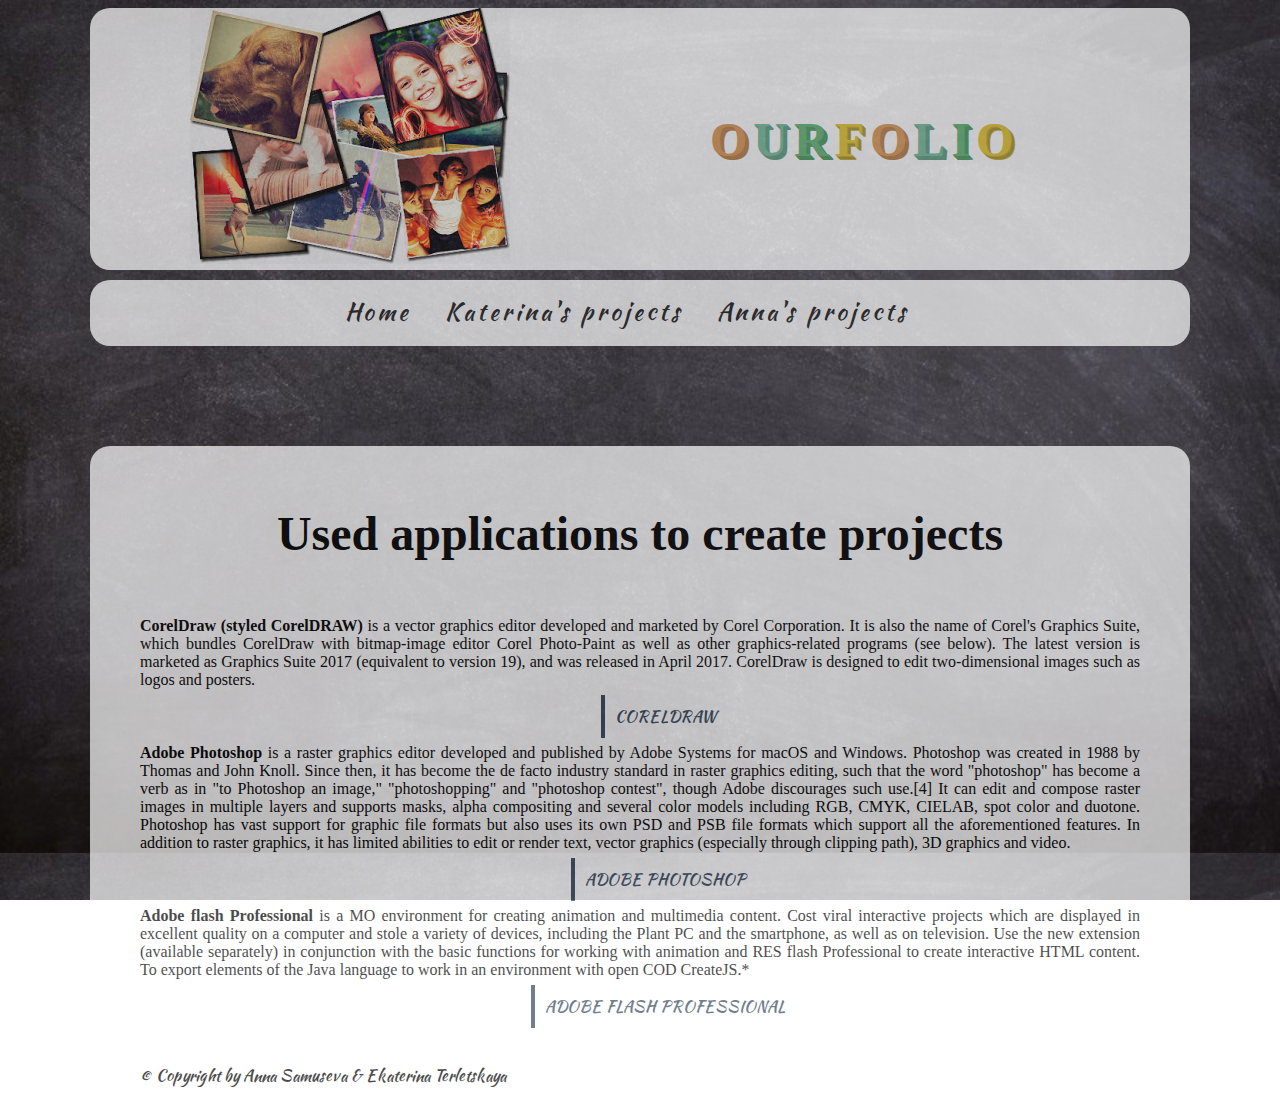
<file: html/index.html>
<!DOCTYPE html>
<html lang="en">
<head>
    <meta charset="UTF-8">
    <title>Главная</title>
    <link rel="stylesheet" href="../css/main.css">
    <link rel="stylesheet" href="../css/letter.css">
    <link rel="stylesheet" href="../css/menu.css">
    <link rel="stylesheet" href="../css/link.css">
    <link rel="stylesheet" href="../css/home.css">
    <link rel="stylesheet" href="../css/fotorama.css">
    <script src="../js/jquery-3.2.1.min.js"></script>
    <script src="../js/main.js"></script>
    <script src="../js/fotorama.js"></script>
</head>
<body>
<div class="header">
    <div class="img">
        <img src="../images/photo_editor.jpg">
    </div>
    <div class="letter">
        <h1>
            <span>O</span><span>U</span><span>R</span><span>F</span><span>O</span><span>L</span><span>I</span><span>O</span>
        </h1>
    </div>
</div>
<div class="menu">
    <nav>
        <ul class="topmenu">
            <li><a href="index.html">Home</a></li>
            <li><a href="kateMain.html" class="down">Katerina's projects</a>
                <ul class="submenu">
                    <li><a href="#" id="katePS">Photoshop</a></li>
                    <li><a href="#" id="kateCorel">Corel</a></li>
                    <li><a href="#" id="kateFlash">Flash</a></li>
                </ul>
            </li>
            <li><a href="annMain.html" id="aMain" class="down">Anna's projects</a>
                <ul class="submenu">
                    <li><a href="#" id="annPS">Photoshop</a></li>
                    <li><a href="#" id="annCorel">Corel</a></li>
                    <li><a href="#" id="annFlash">Flash</a></li>
                </ul>
            </li>
        </ul>
    </nav>
</div>
<div class="content">
    <h2>Used applications to create projects</h2>
    <p><b>CorelDraw (styled CorelDRAW)</b> is a vector graphics editor developed and marketed by Corel Corporation.
        It is also the name of Corel's Graphics Suite, which bundles CorelDraw with bitmap-image editor Corel Photo-Paint as well
        as other graphics-related programs (see below). The latest version is marketed as Graphics Suite 2017 (equivalent to version 19),
        and was released in April 2017. CorelDraw is designed to edit two-dimensional images such as logos and posters.</p>
    <div class="link"><a href="https://www.coreldraw.com/ru/" class="s13" target="_blank">CorelDraw</a></div>
    <br>
    <p><b>Adobe Photoshop</b> is a raster graphics editor developed and published by Adobe Systems for macOS and Windows.
        Photoshop was created in 1988 by Thomas and John Knoll. Since then, it has become the de facto industry standard in raster graphics
        editing, such that the word "photoshop" has become a verb as in "to Photoshop an image," "photoshopping" and "photoshop contest",
        though Adobe discourages such use.[4] It can edit and compose raster images in multiple layers and supports masks, alpha compositing
        and several color models including RGB, CMYK, CIELAB, spot color and duotone. Photoshop has vast support for graphic file formats but
        also uses its own PSD and PSB file formats which support all the aforementioned features. In addition to raster graphics, it has limited
        abilities to edit or render text, vector graphics (especially through clipping path), 3D graphics and video. </p>
    <div class="link"><a href="https://www.adobe.com/ru/products/photoshop.html" class="s13" target="_blank">Adobe Photoshop</a></div>
    <br>
    <p><b>Adobe flash Professional</b> is a MO environment for creating animation and multimedia content. Cost viral interactive projects which
        are displayed in excellent quality on a computer and stole a variety of devices, including the Plant PC and the smartphone, as well
        as on television. Use the new extension (available separately) in conjunction with the basic functions for working with animation
        and RES flash Professional to create interactive HTML content. To export elements of the Java language to work in an environment
        with open COD CreateJS.*</p>
    <div class="link"><a href="https://www.adobe.com/ru/products/animate.html" class="s13" target="_blank">Adobe flash Professional</a></div>
</div>
<div class="footer">
    <p>&copy; Copyright by Anna Samuseva & Ekaterina Terletskaya</p>
</div>
</body>
</html>
</file>
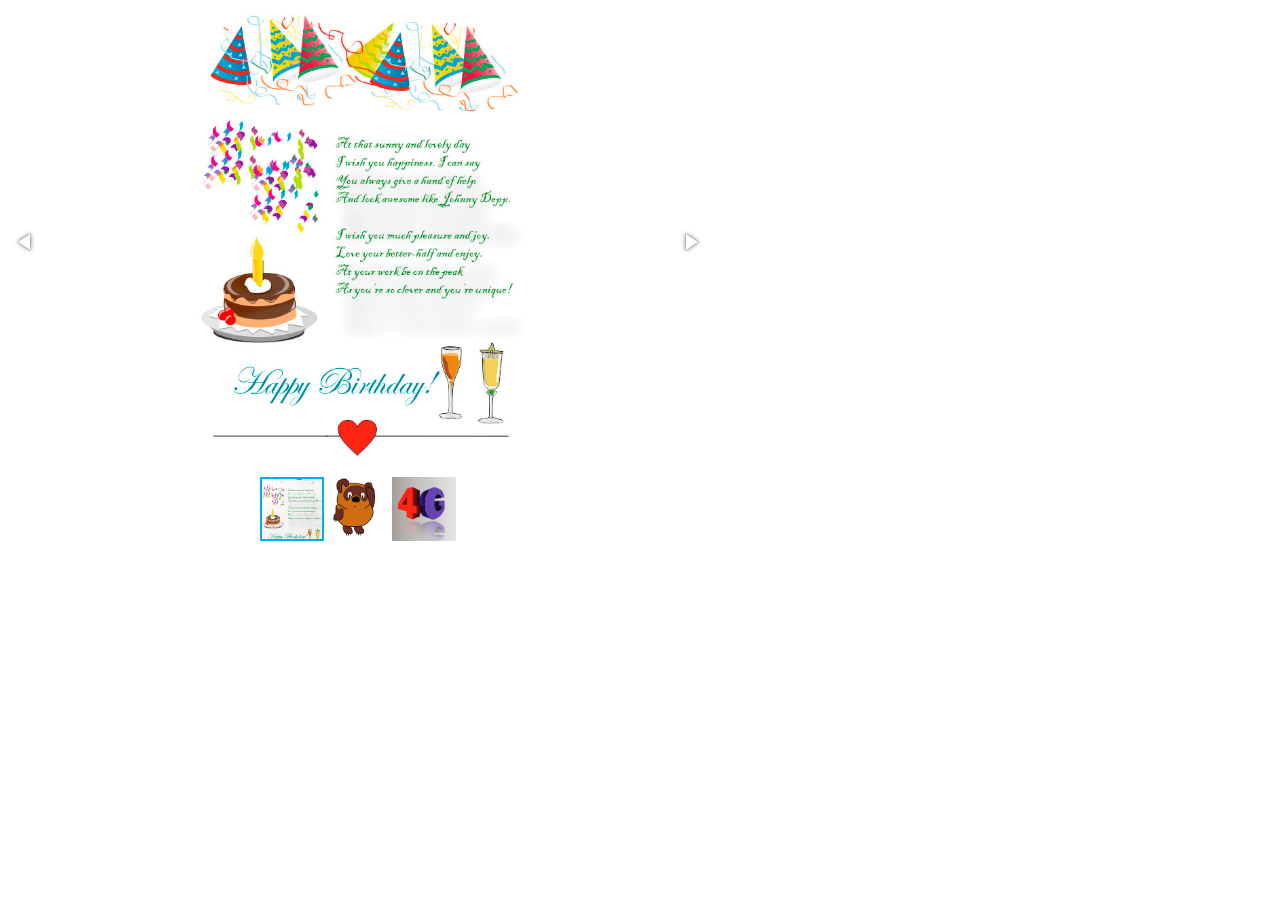
<file: html/annCorel.html>
<!DOCTYPE html>
<html>
<head>
    <title>Basic fotorama</title>
    <meta charset="utf-8">
    <meta name="viewport" content="width=device-width">
    <script src="../js/jquery-3.2.1.min.js"></script>
    <link href="../css/fotorama.css" rel="stylesheet">
    <script src="../js/fotorama.js"></script>
</head>

<body>
<div class="fotorama" data-width="700" data-ratio="700/467" data-max-width="100%" data-loop="true" data-nav="thumbs" data-transition="crossfade" data-autoplay="3000">
    <img src="../images/annCorel.jpg">
    <img src="../images/annaCorel2.jpg">
    <img src="../images/annCorel3.jpg">
</div>
</body>
</html>
</file>
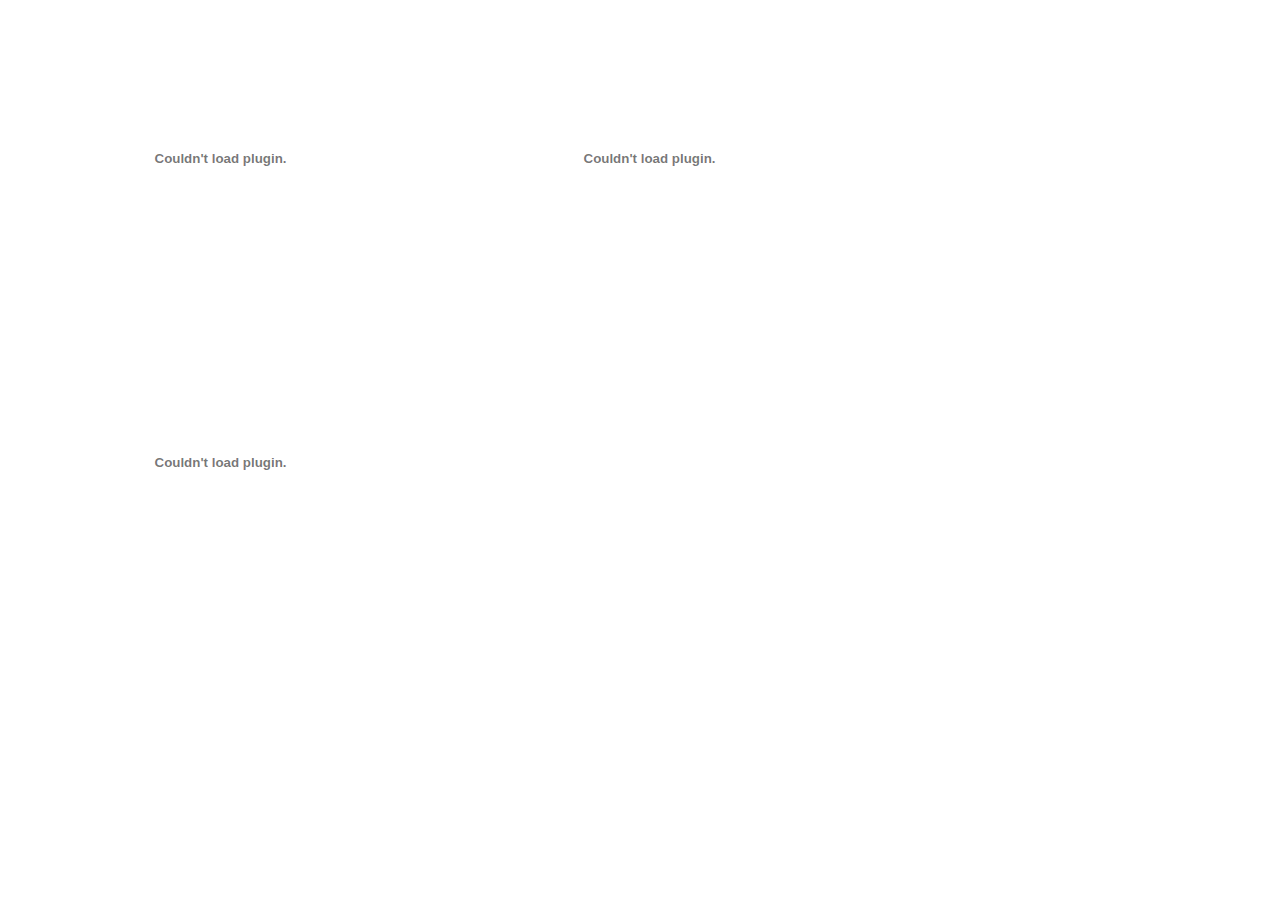
<file: html/annFlash.html>
<!DOCTYPE html>
<html lang="en">
<head>
    <meta charset="UTF-8">
    <title>Title</title>
</head>
<body>

<object width=425 height=300 type="application/x-shockwave-flash" data="../images/kaplya.swf">
    <param name="quality" value="high">
</object>
<object width=425 height=300 type="application/x-shockwave-flash" data="../images/ptichka.swf">
    <param name="quality" value="high">
</object>
<object width=425 height=300 type="application/x-shockwave-flash" data="../images/chasy.swf">
    <param name="quality" value="high">
</object>
</body>
</html>
</file>
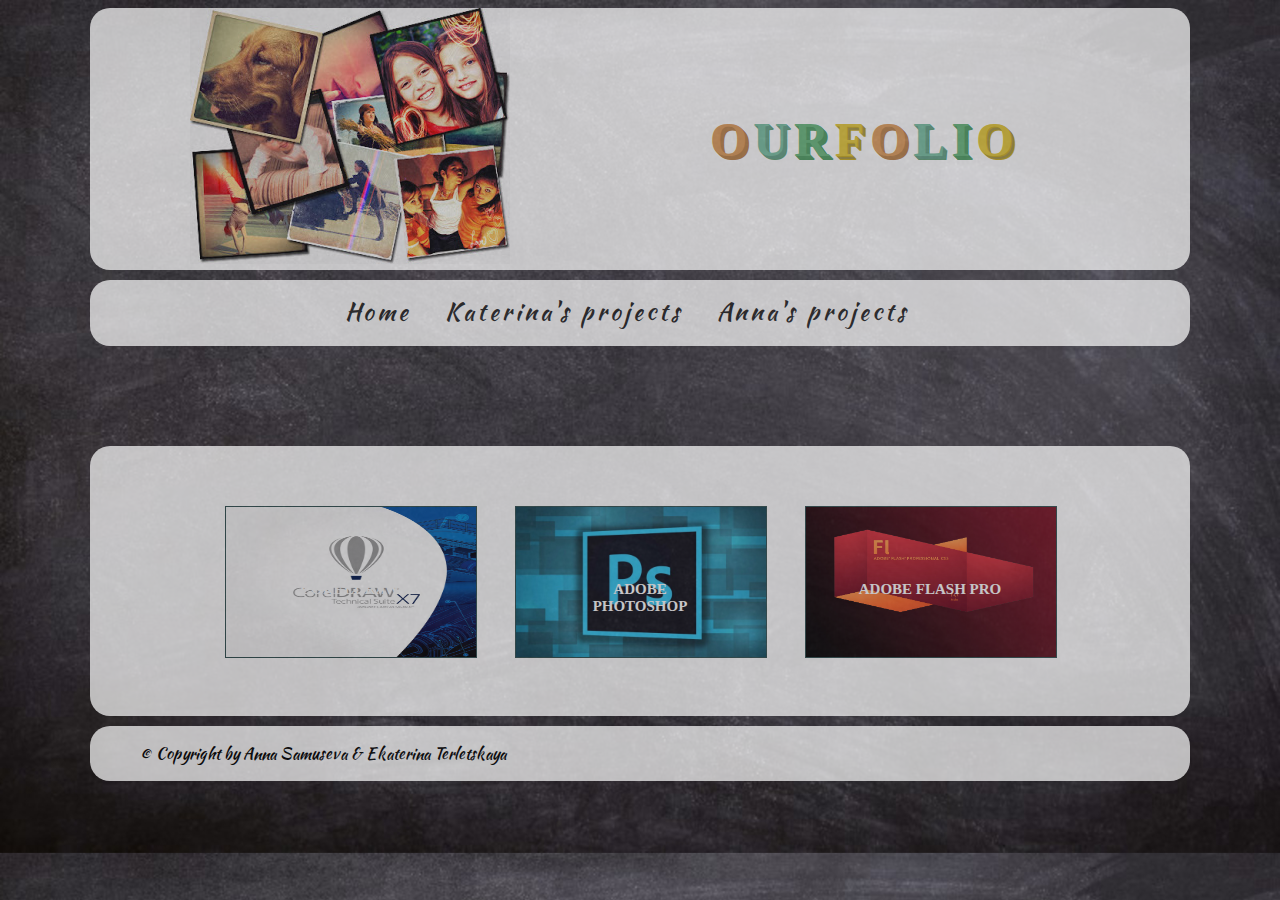
<file: html/annMain.html>
<!DOCTYPE html>
<html lang="en">
<head>
    <meta charset="UTF-8">
    <title>OURFOLIO</title>
    <link rel="stylesheet" href="../css/main.css">
    <link rel="stylesheet" href="../css/letter.css">
    <link rel="stylesheet" href="../css/menu.css">
    <link rel="stylesheet" href="../css/home.css">
    <script src="../js/jquery-3.2.1.min.js"></script>
    <script src="../js/main.js"></script>
    <script src="../js/ann.js"></script>
</head>
<body>
<div class="header">
    <div class="img">
        <img src="../images/photo_editor.jpg">
    </div>
    <div class="letter">
        <h1>
            <span>O</span><span>U</span><span>R</span><span>F</span><span>O</span><span>L</span><span>I</span><span>O</span>
        </h1>
    </div>
</div>
<div class="menu">
    <nav>
        <ul class="topmenu">
            <li><a href="index.html">Home</a></li>
            <li><a href="kateMain.html" class="down">Katerina's projects</a>
                <ul class="submenu">
                    <li><a href="#" id="katePS">Photoshop</a></li>
                    <li><a href="#" id="kateCorel">Corel</a></li>
                    <li><a href="#" id="kateFlash">Flash</a></li>
                </ul>
            </li>
            <li><a href="annMain.html" id="aMain" class="down">Anna's projects</a>
                <ul class="submenu">
                    <li><a href="#" id="annPS">Photoshop</a></li>
                    <li><a href="#" id="annCorel">Corel</a></li>
                    <li><a href="#" id="annFlash">Flash</a></li>
                </ul>
            </li>
        </ul>
    </nav>
</div>
<div class="content">
    <div class="image">
        <img src="../images/coreldraw.jpg" alt="" />
        <p class="title">CorelDraw</p>
        <div class="overlay"></div>
        <div class="button"><a href="#" id="corel">Просмотр</a></div>
    </div>

    <div class="image">
        <img src="../images/photoshop.jpeg" alt="" />
        <p class="title">Adobe Photoshop</p>
        <div class="overlay"></div>
        <div class="button"><a href="#" id="ps">Просмотр</a></div>
    </div>

    <div class="image">
        <img src="../images/flash.jpg" alt="" />
        <p class="title">Adobe Flash Pro</p>
        <div class="overlay"></div>
        <div class="button"><a href="#" id="flash">Просмотр</a></div>
    </div>
</div>
<div class="footer">
    <p>&copy; Copyright by Anna Samuseva & Ekaterina Terletskaya</p>
</div>
</body>
</html>
</file>
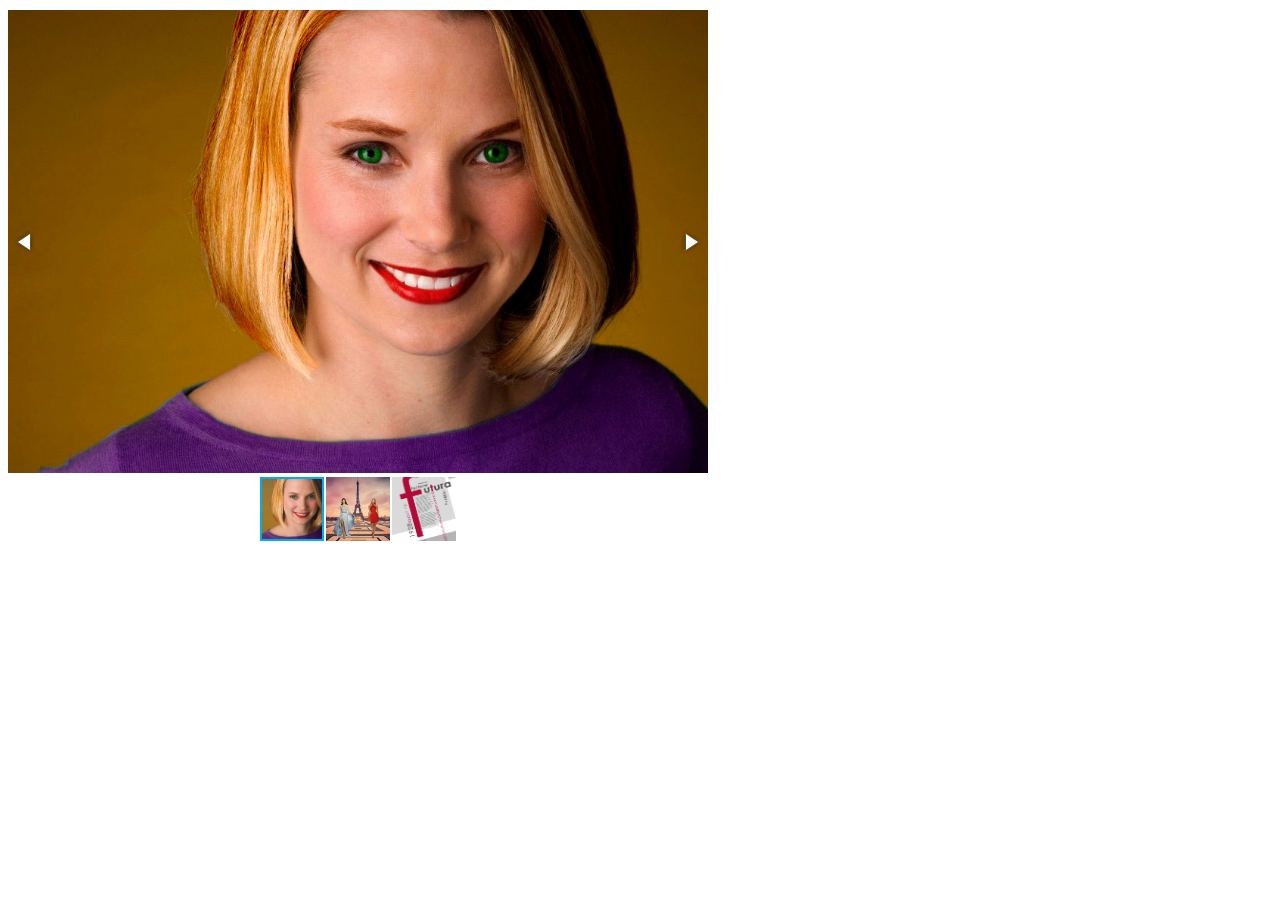
<file: html/annPS.html>
<!DOCTYPE html>
<html>
<head>
    <title>Basic fotorama</title>
    <meta charset="utf-8">
    <meta name="viewport" content="width=device-width">
    <script src="../js/jquery-3.2.1.min.js"></script>
    <link href="../css/fotorama.css" rel="stylesheet">
    <script src="../js/fotorama.js"></script>
</head>

<body>
<div class="fotorama" data-width="700" data-ratio="700/467" data-max-width="100%" data-loop="true" data-nav="thumbs" data-transition="crossfade" data-autoplay="3000">
    <img src="../images/annPS1.jpg">
    <img src="../images/annPS2.jpg">
    <img src="../images/annPS.jpg">
</div>
</body>
</html>
</file>
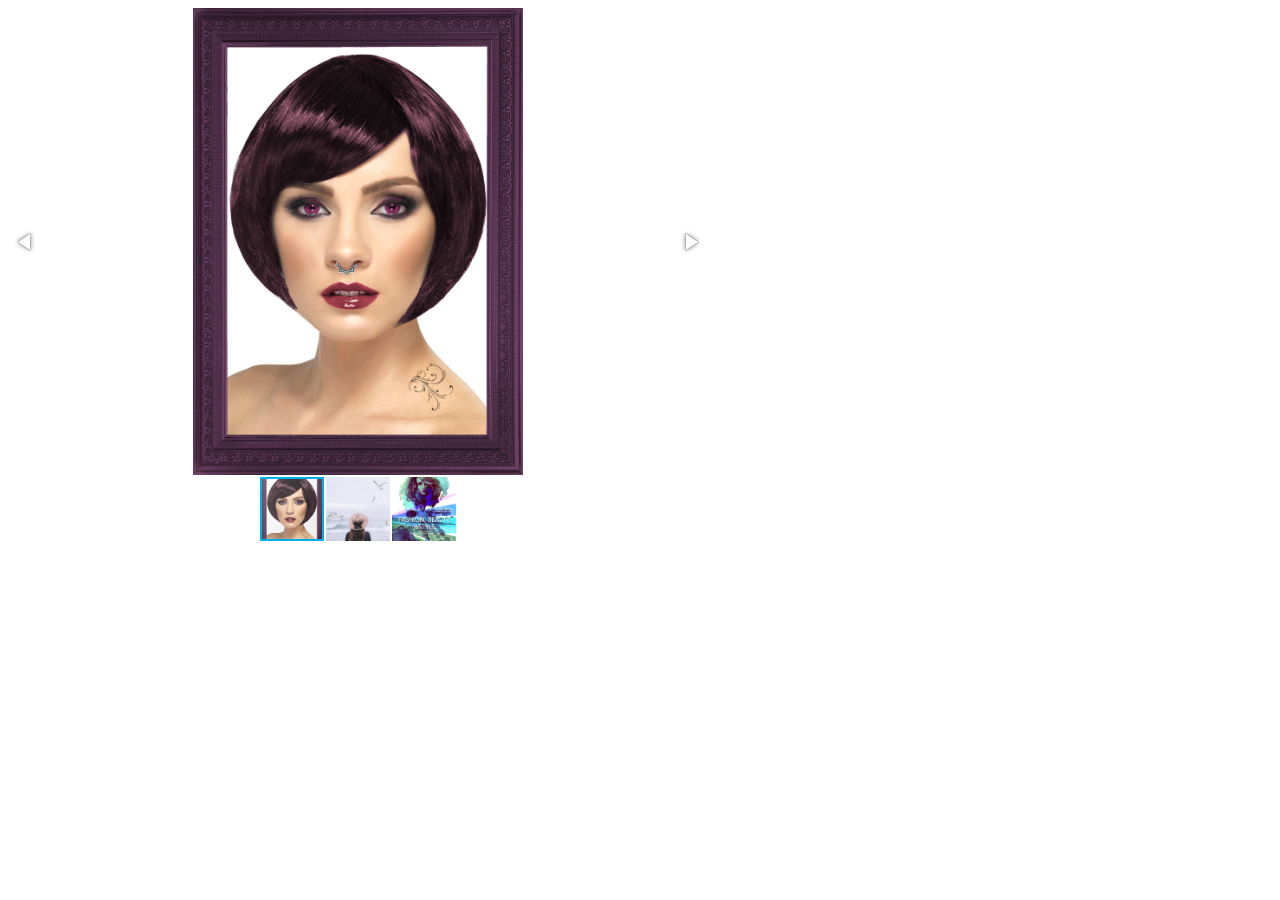
<file: html/kateCorel.html>
<!DOCTYPE html>
<html>
<head>
    <title>Basic fotorama</title>
    <meta charset="utf-8">
    <meta name="viewport" content="width=device-width">
    <script src="../js/jquery-3.2.1.min.js"></script>
    <link href="../css/fotorama.css" rel="stylesheet">
    <script src="../js/fotorama.js"></script>
</head>

<body>
<div class="fotorama" data-width="700" data-ratio="700/467" data-max-width="100%" data-loop="true" data-nav="thumbs" data-transition="crossfade" data-autoplay="3000">
    <img src="../images/kateCorel.jpg">
    <img src="../images/kateCorel2.jpg">
    <img src="../images/kateCorel3.jpg">
</div>
</body>
</html>
</file>
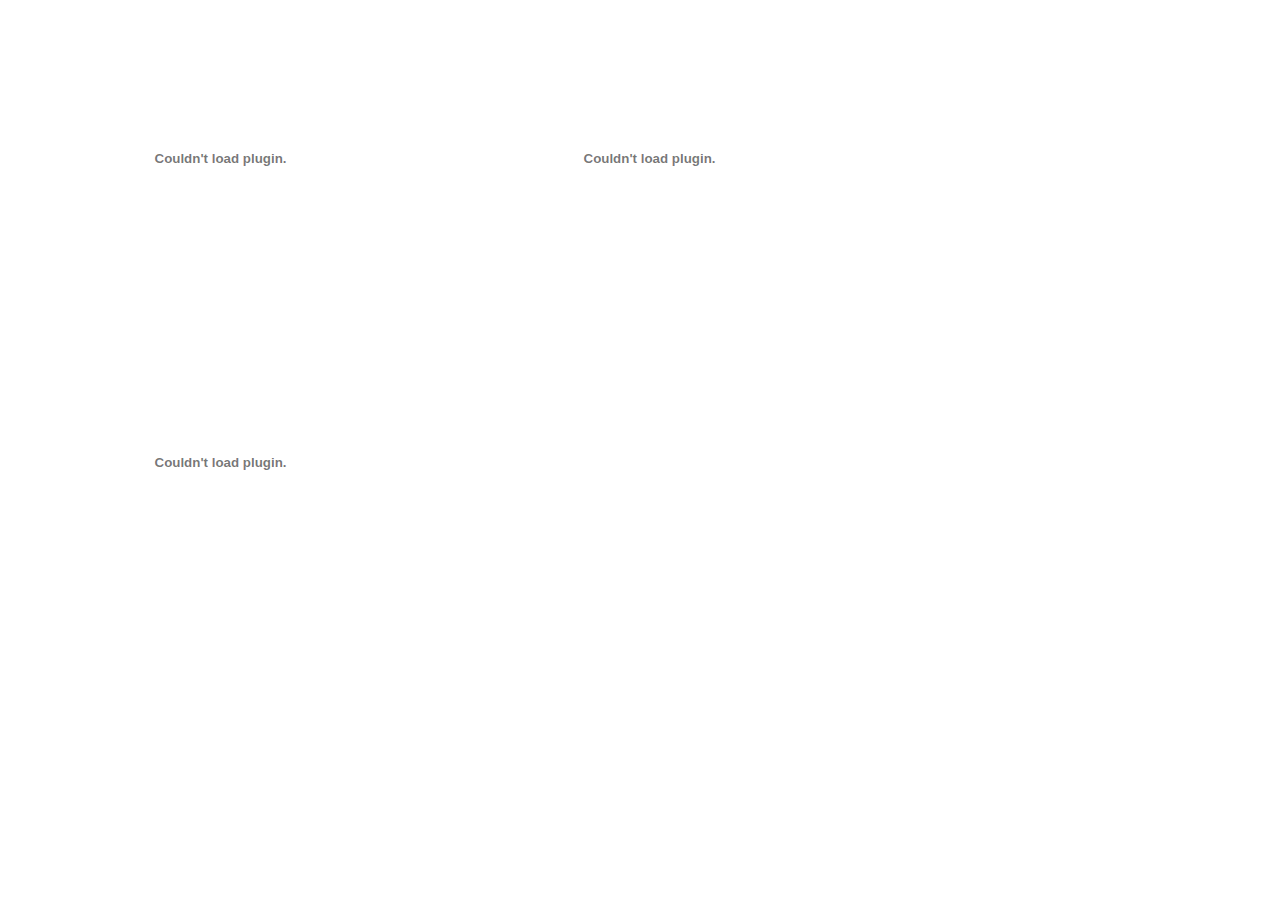
<file: html/kateFlash.html>
<!DOCTYPE html>
<html lang="en">
<head>
    <meta charset="UTF-8">
    <title>Title</title>
</head>
<body>

<object width=425 height=300 type="application/x-shockwave-flash" data="../images/анимация%20формы.swf">
    <param name="quality" value="high">
</object>
<object width=425 height=300 type="application/x-shockwave-flash" data="../images/анимация%20движения.swf">
    <param name="quality" value="high">
</object>
<object width=425 height=300 type="application/x-shockwave-flash" data="../images/Clock.swf">
    <param name="quality" value="high">
</object>
</body>
</html>
</file>
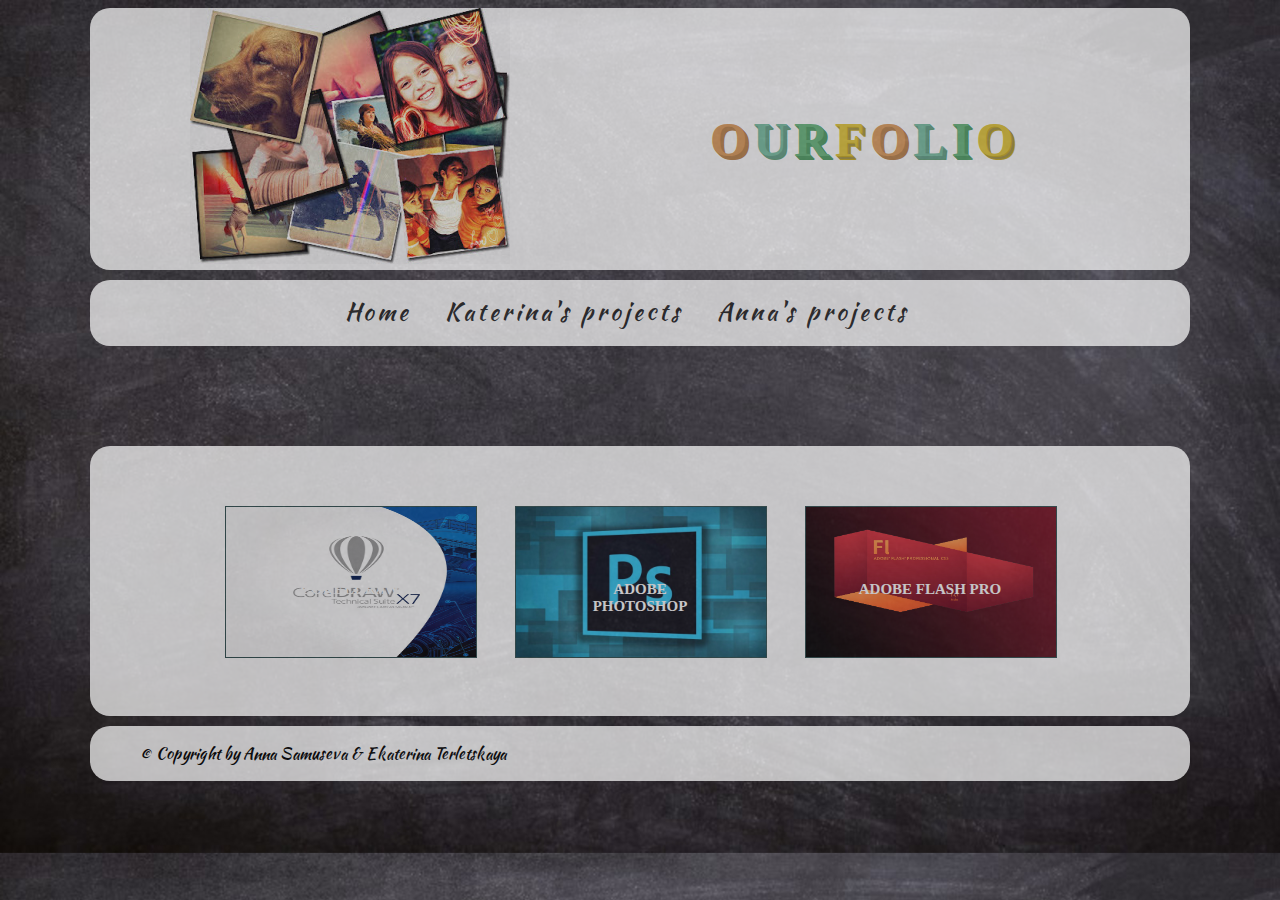
<file: html/kateMain.html>
<!DOCTYPE html>
<html lang="en">
<head>
    <meta charset="UTF-8">
    <title>OURFOLIO</title>
    <link rel="stylesheet" href="../css/main.css">
    <link rel="stylesheet" href="../css/letter.css">
    <link rel="stylesheet" href="../css/menu.css">
    <link rel="stylesheet" href="../css/home.css">
    <link rel="stylesheet" href="../css/fotorama.css">
    <script src="../js/jquery-3.2.1.min.js"></script>
    <script src="../js/main.js"></script>
    <script src="../js/kate.js"></script>
    <script src="../js/fotorama.js"></script>
</head>
<body>
<div class="header">
    <div class="img">
        <img src="../images/photo_editor.jpg">
    </div>
    <div class="letter">
        <h1>
            <span>O</span><span>U</span><span>R</span><span>F</span><span>O</span><span>L</span><span>I</span><span>O</span>
        </h1>
    </div>
</div>
<div class="menu">
    <nav>
        <ul class="topmenu">
            <li><a href="index.html">Home</a></li>
            <li><a href="kateMain.html" class="down">Katerina's projects</a>
                <ul class="submenu">
                    <li><a href="#" id="katePS">Photoshop</a></li>
                    <li><a href="#" id="kateCorel">Corel</a></li>
                    <li><a href="#" id="kateFlash">Flash</a></li>
                </ul>
            </li>
            <li><a href="annMain.html" id="aMain" class="down">Anna's projects</a>
                <ul class="submenu">
                    <li><a href="#" id="annPS">Photoshop</a></li>
                    <li><a href="#" id="annCorel">Corel</a></li>
                    <li><a href="#" id="annFlash">Flash</a></li>
                </ul>
            </li>
        </ul>
    </nav>
</div>
<div class="content">
    <div class="image">
        <img src="../images/coreldraw.jpg" alt="" />
        <p class="title">CorelDraw</p>
        <div class="overlay"></div>
        <div class="button"><a href="#" id="corel">Просмотр</a></div>
    </div>

    <div class="image">
        <img src="../images/photoshop.jpeg" alt="" />
        <p class="title">Adobe Photoshop</p>
        <div class="overlay"></div>
        <div class="button"><a href="#" id="ps">Просмотр</a></div>
    </div>

    <div class="image">
        <img src="../images/flash.jpg" alt="" />
        <p class="title">Adobe Flash Pro</p>
        <div class="overlay"></div>
        <div class="button"><a href="#" id="flash">Просмотр</a></div>
    </div>
</div>
<div class="footer">
    <p>&copy; Copyright by Anna Samuseva & Ekaterina Terletskaya</p>
</div>
</body>
</html>
</file>
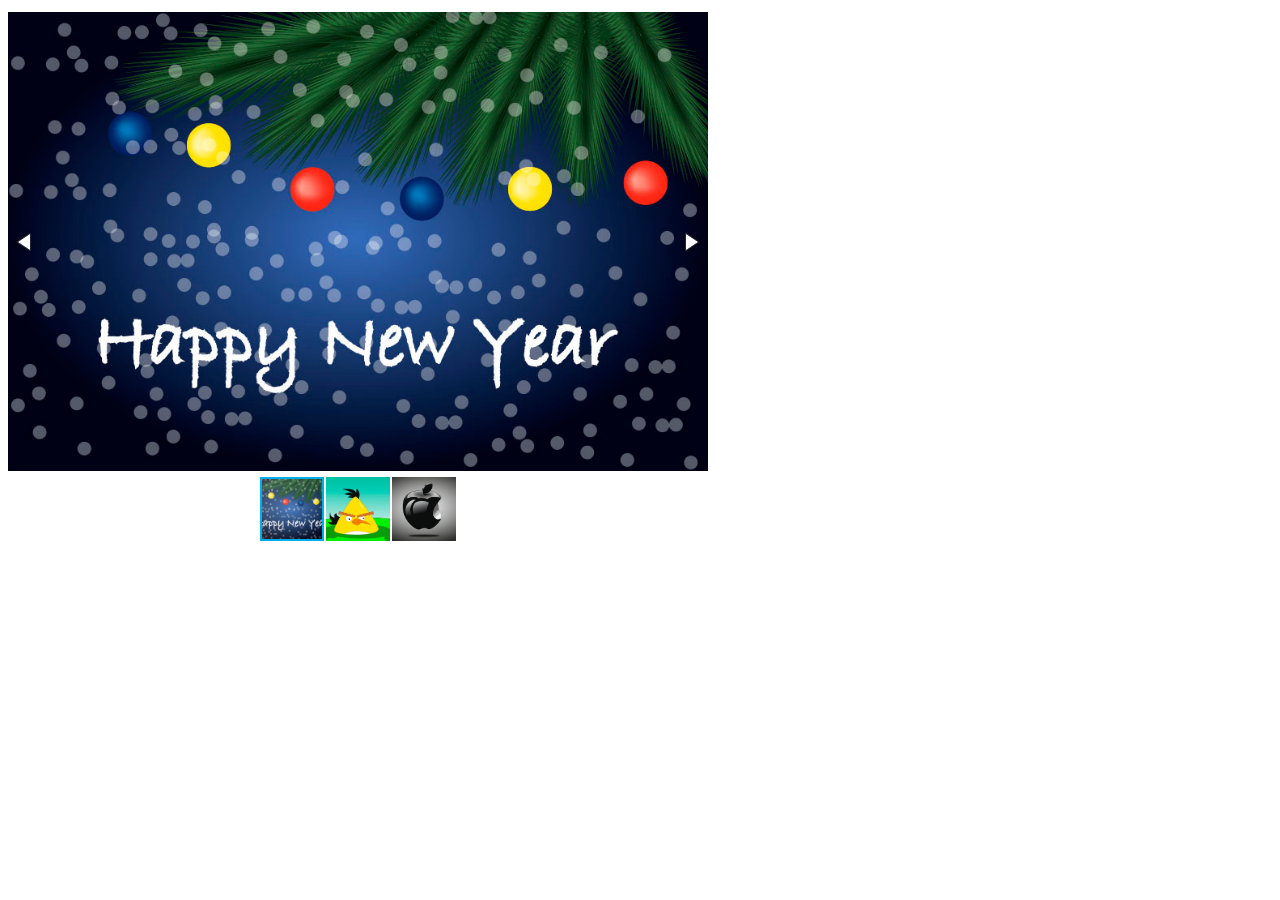
<file: html/katePS.html>
<!DOCTYPE html>
<html>
<head>
    <title>Basic fotorama</title>
    <meta charset="utf-8">
    <meta name="viewport" content="width=device-width">
    <script src="../js/jquery-3.2.1.min.js"></script>
    <link href="../css/fotorama.css" rel="stylesheet">
    <script src="../js/fotorama.js"></script>
</head>

<body>
<div class="fotorama" data-width="700" data-ratio="700/467" data-max-width="100%" data-loop="true" data-nav="thumbs" data-transition="crossfade" data-autoplay="3000">
    <img src="../images/katePS.jpg">
    <img src="../images/katePS2.jpg">
    <img src="../images/katePS3.jpg">
</div>
</body>
</html>
</file>
<file: css/main.css>
@font-face {
    font-family: "Kaushan Script";
    src: url("../fonts/kaushan-script.ttf");
}

body{
    background: url("../images/bg.jpg") fixed;
    background-size: 100%;
    font-family: "Kaushan Script";
}

.header, .menu, .footer{
    display: flex;

}

.header {
    width:1100px;
    background-color: white;
    opacity: 0.7;
    border-radius: 20px;
    align-items: center;
    margin: 0 auto;
}

.img{
    margin-left: 100px;
    height:auto;
    position: relative;
}

.letter{
    margin-left: 200px;
}

.menu{
    z-index: 5;
    width:1100px;
    background-color: white;
    opacity: 0.7;
    border-radius: 20px;
    align-items: center;
    margin: 10px auto;
}

.footer {
    width:1100px;
    background-color: white;
    opacity: 0.7;
    border-radius: 20px;
    align-items: center;
    margin: 10px auto 0px auto;
}

.content{
    display: block;
    width:1100px;
    background-color: white;
    opacity: 0.7;
    border-radius: 20px;
    align-items: center;
    padding: 20px 0;

    margin: 100px auto 0 auto;
    border: 0px black solid;

}

h2{
    font-family: "Monotype Corsiva", cursive;
    font-weight: 700;
    color: black;
    font-size: 3em;
    text-align: center;
}

.content p{
    font-family: "Monotype Corsiva", cursive;
}

.link{
    margin-left: 50px;
}

p{
    padding-left: 50px;
    padding-right: 50px;
    text-align: justify;
}

a{

}
</file>
<file: css/letter.css>
h1 {
    font-family: 'Prosto One', cursive;
    font-size: 3em;
    letter-spacing: 6px;
}
h1 span {
    display: inline-block;
}
body:hover span {
    animation: bounce .6s;
}
@keyframes bounce {
    0%, 100% {
        transform: translate(0);
    }
    25% {
        transform: rotateX(20deg) translateY(2px) rotate(-3deg);
    }
    50% {
        transform: translateY(-20px) rotate(3deg) scale(1.1);
    }
}
span:nth-child(4n) {
    color: hsl(50, 75%, 55%);
    text-shadow: 1px 1px hsl(50, 75%, 45%), 2px 2px hsl(50, 45%, 45%), 3px 3px hsl(50, 45%, 45%), 4px 4px hsl(50, 75%, 45%);
}
span:nth-child(4n-1) {
    color: hsl(135, 35%, 55%);
    text-shadow: 1px 1px hsl(135, 35%, 45%), 2px 2px hsl(135, 35%, 45%), 3px 3px hsl(135, 35%, 45%), 4px 4px hsl(135, 35%, 45%);
}
span:nth-child(4n-2) {
    color: hsl(155, 35%, 60%);
    text-shadow: 1px 1px hsl(155, 25%, 50%), 2px 2px hsl(155, 25%, 50%), 3px 3px hsl(155, 25%, 50%), 4px 4px hsl(140, 25%, 50%);
}
span:nth-child(4n-3) {
    color: hsl(30, 65%, 60%);
    text-shadow: 1px 1px hsl(30, 45%, 50%), 2px 2px hsl(30, 45%, 50%), 3px 3px hsl(30, 45%, 50%), 4px 4px hsl(30, 45%, 50%);
}
h1 span:nth-child(2){ animation-delay:.05s; }
h1 span:nth-child(3){ animation-delay:.1s; }
h1 span:nth-child(4){ animation-delay:.15s; }
h1 span:nth-child(5){ animation-delay:.2s; }
h1 span:nth-child(6){ animation-delay:.25s; }
h1 span:nth-child(7){ animation-delay:.3s; }
h1 span:nth-child(8){ animation-delay:.35s; }
</file>
<file: css/menu.css>
nav {
    text-align: center;
    padding: 10px 240px 12px;
}
nav ul {
    list-style: none;
    margin: 0;
    padding: 0;
}
nav a {
    text-decoration: none;
    display: block;
    color: #222;
}
.topmenu > li {
    display: inline-block;
    position: relative;
}
.topmenu > li > a {
    position: relative;
    padding: 10px 15px;
    font-size: 1.5em;
    line-height: 1;
    letter-spacing: 3px;
}
.topmenu > li > a:before {
    content: "";
    position: absolute;
    z-index: 5;
    left: 50%;
    top: 100%;
    width: 10px;
    height: 10px;
    background: black;
    border-radius: 50%;
    transform: translate(-50%, 20px);
    opacity: 0;
    transition: .3s;
}
.topmenu li:hover a:before {
    transform: translate(-50%, 0);
    opacity: 1;
}
.submenu {
    position: absolute;
    z-index: 4;
    left: 50%;
    top: 100%;
    width: 150px;
    padding: 15px 0 15px;
    margin-top: 5px;
    background: white;
    border-radius: 5px;
    box-shadow: 0 0 30px rgba(0,0,0,.2);
    box-sizing: border-box;
    visibility: hidden;
    opacity: 0;
    transform: translate(-50%, 20px);
    transition: .3s;
}
.topmenu > li:hover .submenu {
    visibility: visible;
    opacity: 1;
    transform: translate(-50%, 0);
}
.submenu a {
    font-family: 'Libre Baskerville', serif;
    font-size: 11px;
    letter-spacing: 1px;
    padding: 5px 10px;
    transition: .3s linear;
}
.submenu a:hover {background: #e8e8e8;}
</file>
<file: css/link.css>
.s13 {
    color:#34495e;
    line-height: 1.2;
    position: relative;
    padding: 10px 14px;
    text-transform: uppercase;
    text-decoration: none;
}
.s13:after {
    content: "";
    height: 100%;
    min-width: 4px;
    background: #34495e;
    position: absolute;
    left: 0;
    bottom: 0;
    transition: .5s;
}
.s13:hover:after {
    min-width: 100%;
    background: #95a5a6;
    opacity: .35;
}
</file>
<file: css/home.css>
.content{
    display: flex;
    width: 1100px;
    flex-wrap: wrap;
    justify-content: center;
}

.image {
    position: relative;
    margin: 40px 20px;
    width: 250px;
    height: 150px;
}

.overlay {
    position: absolute;
    top: 0;
    left: 0;
    width: 100%;
    height: 100%;
    background: rgba(0, 0, 0, 0);
    transition: background 0.5s ease;
}

.image:hover .overlay {
    display: block;
    background: rgba(0, 0, 0, .3);
}

.content .image img {
    position: absolute;
    width: 250px;
    height: 150px;
    left: 0;
    border:1px solid darkslategray;
}
.title {
    position: absolute;
    width: 150px;
    left: 0;
    top: 60px;
    font-weight: 700;
    font-size: 15px;
    text-align: center;
    text-transform: uppercase;
    color: white;
    z-index: 1;
    transition: top .5s ease;
}

.image:hover .title {
    top: 45px;
}

.button {
    position: absolute;
    width: 250px;
    left:0;
    top: 90px;
    text-align: center;
    opacity: 0;
    transition: opacity .35s ease;
}

.button a {
    width: 100px;
    padding: 6px 24px;
    text-align: center;
    color: white;
    border: solid 2px white;
    z-index: 1;
}

.image:hover .button {
    opacity: 1;
}

object{
    margin: 20px 20px;
}
</file>
<file: css/fotorama.css>
/*!
 * Fotorama 4.6.4 | http://fotorama.io/license/
 */
.fotorama__arr:focus:after,.fotorama__fullscreen-icon:focus:after,.fotorama__html,.fotorama__img,.fotorama__nav__frame:focus .fotorama__dot:after,.fotorama__nav__frame:focus .fotorama__thumb:after,.fotorama__stage__frame,.fotorama__stage__shaft,.fotorama__video iframe{position:absolute;width:100%;height:100%;top:0;right:0;left:0;bottom:0}.fotorama--fullscreen,.fotorama__img{max-width:99999px!important;max-height:99999px!important;min-width:0!important;min-height:0!important;border-radius:0!important;box-shadow:none!important;padding:0!important}.fotorama__wrap .fotorama__grab{cursor:move;cursor:-webkit-grab;cursor:-o-grab;cursor:-ms-grab;cursor:grab}.fotorama__grabbing *{cursor:move;cursor:-webkit-grabbing;cursor:-o-grabbing;cursor:-ms-grabbing;cursor:grabbing}.fotorama__spinner{position:absolute!important;top:50%!important;left:50%!important}.fotorama__wrap--css3 .fotorama__arr,.fotorama__wrap--css3 .fotorama__fullscreen-icon,.fotorama__wrap--css3 .fotorama__nav__shaft,.fotorama__wrap--css3 .fotorama__stage__shaft,.fotorama__wrap--css3 .fotorama__thumb-border,.fotorama__wrap--css3 .fotorama__video-close,.fotorama__wrap--css3 .fotorama__video-play{-webkit-transform:translate3d(0,0,0);transform:translate3d(0,0,0)}.fotorama__caption,.fotorama__nav:after,.fotorama__nav:before,.fotorama__stage:after,.fotorama__stage:before,.fotorama__wrap--css3 .fotorama__html,.fotorama__wrap--css3 .fotorama__nav,.fotorama__wrap--css3 .fotorama__spinner,.fotorama__wrap--css3 .fotorama__stage,.fotorama__wrap--css3 .fotorama__stage .fotorama__img,.fotorama__wrap--css3 .fotorama__stage__frame{-webkit-transform:translateZ(0);transform:translateZ(0)}.fotorama__arr:focus,.fotorama__fullscreen-icon:focus,.fotorama__nav__frame{outline:0}.fotorama__arr:focus:after,.fotorama__fullscreen-icon:focus:after,.fotorama__nav__frame:focus .fotorama__dot:after,.fotorama__nav__frame:focus .fotorama__thumb:after{content:'';border-radius:inherit;background-color:rgba(0,175,234,.5)}.fotorama__wrap--video .fotorama__stage,.fotorama__wrap--video .fotorama__stage__frame--video,.fotorama__wrap--video .fotorama__stage__frame--video .fotorama__html,.fotorama__wrap--video .fotorama__stage__frame--video .fotorama__img,.fotorama__wrap--video .fotorama__stage__shaft{-webkit-transform:none!important;transform:none!important}.fotorama__wrap--css3 .fotorama__nav__shaft,.fotorama__wrap--css3 .fotorama__stage__shaft,.fotorama__wrap--css3 .fotorama__thumb-border{transition-property:-webkit-transform,width;transition-property:transform,width;transition-timing-function:cubic-bezier(0.1,0,.25,1);transition-duration:0ms}.fotorama__arr,.fotorama__fullscreen-icon,.fotorama__no-select,.fotorama__video-close,.fotorama__video-play,.fotorama__wrap{-webkit-user-select:none;-moz-user-select:none;-ms-user-select:none;user-select:none}.fotorama__select{-webkit-user-select:text;-moz-user-select:text;-ms-user-select:text;user-select:text}.fotorama__nav,.fotorama__nav__frame{margin:auto;padding:0}.fotorama__caption__wrap,.fotorama__nav__frame,.fotorama__nav__shaft{-moz-box-orient:vertical;display:inline-block;vertical-align:middle;*display:inline;*zoom:1}.fotorama__nav__frame,.fotorama__thumb-border{box-sizing:content-box}.fotorama__caption__wrap{box-sizing:border-box}.fotorama--hidden,.fotorama__load{position:absolute;left:-99999px;top:-99999px;z-index:-1}.fotorama__arr,.fotorama__fullscreen-icon,.fotorama__nav,.fotorama__nav__frame,.fotorama__nav__shaft,.fotorama__stage__frame,.fotorama__stage__shaft,.fotorama__video-close,.fotorama__video-play{-webkit-tap-highlight-color:transparent}.fotorama__arr,.fotorama__fullscreen-icon,.fotorama__video-close,.fotorama__video-play{background:url(../controls/fotorama.png) no-repeat}@media (-webkit-min-device-pixel-ratio:1.5),(min-resolution:2dppx){.fotorama__arr,.fotorama__fullscreen-icon,.fotorama__video-close,.fotorama__video-play{background:url(../controls/fotorama@2x.png) 0 0/96px 160px no-repeat}}.fotorama__thumb{background-color:#7f7f7f;background-color:rgba(127,127,127,.2)}@media print{.fotorama__arr,.fotorama__fullscreen-icon,.fotorama__thumb-border,.fotorama__video-close,.fotorama__video-play{background:none!important}}.fotorama{min-width:1px;overflow:hidden}.fotorama:not(.fotorama--unobtrusive)>*:not(:first-child){display:none}.fullscreen{width:100%!important;height:100%!important;max-width:100%!important;max-height:100%!important;margin:0!important;padding:0!important;overflow:hidden!important;background:#000}.fotorama--fullscreen{position:absolute!important;top:0!important;left:0!important;right:0!important;bottom:0!important;float:none!important;z-index:2147483647!important;background:#000;width:100%!important;height:100%!important;margin:0!important}.fotorama--fullscreen .fotorama__nav,.fotorama--fullscreen .fotorama__stage{background:#000}.fotorama__wrap{-webkit-text-size-adjust:100%;position:relative;direction:ltr;z-index:0}.fotorama__wrap--rtl .fotorama__stage__frame{direction:rtl}.fotorama__nav,.fotorama__stage{overflow:hidden;position:relative;max-width:100%}.fotorama__wrap--pan-y{-ms-touch-action:pan-y}.fotorama__wrap .fotorama__pointer{cursor:pointer}.fotorama__wrap--slide .fotorama__stage__frame{opacity:1!important}.fotorama__stage__frame{overflow:hidden}.fotorama__stage__frame.fotorama__active{z-index:8}.fotorama__wrap--fade .fotorama__stage__frame{display:none}.fotorama__wrap--fade .fotorama__fade-front,.fotorama__wrap--fade .fotorama__fade-rear,.fotorama__wrap--fade .fotorama__stage__frame.fotorama__active{display:block;left:0;top:0}.fotorama__wrap--fade .fotorama__fade-front{z-index:8}.fotorama__wrap--fade .fotorama__fade-rear{z-index:7}.fotorama__wrap--fade .fotorama__fade-rear.fotorama__active{z-index:9}.fotorama__wrap--fade .fotorama__stage .fotorama__shadow{display:none}.fotorama__img{-ms-filter:"alpha(Opacity=0)";filter:alpha(opacity=0);opacity:0;border:none!important}.fotorama__error .fotorama__img,.fotorama__loaded .fotorama__img{-ms-filter:"alpha(Opacity=100)";filter:alpha(opacity=100);opacity:1}.fotorama--fullscreen .fotorama__loaded--full .fotorama__img,.fotorama__img--full{display:none}.fotorama--fullscreen .fotorama__loaded--full .fotorama__img--full{display:block}.fotorama__wrap--only-active .fotorama__nav,.fotorama__wrap--only-active .fotorama__stage{max-width:99999px!important}.fotorama__wrap--only-active .fotorama__stage__frame{visibility:hidden}.fotorama__wrap--only-active .fotorama__stage__frame.fotorama__active{visibility:visible}.fotorama__nav{font-size:0;line-height:0;text-align:center;display:none;white-space:nowrap;z-index:5}.fotorama__nav__shaft{position:relative;left:0;top:0;text-align:left}.fotorama__nav__frame{position:relative;cursor:pointer}.fotorama__nav--dots{display:block}.fotorama__nav--dots .fotorama__nav__frame{width:18px;height:30px}.fotorama__nav--dots .fotorama__nav__frame--thumb,.fotorama__nav--dots .fotorama__thumb-border{display:none}.fotorama__nav--thumbs{display:block}.fotorama__nav--thumbs .fotorama__nav__frame{padding-left:0!important}.fotorama__nav--thumbs .fotorama__nav__frame:last-child{padding-right:0!important}.fotorama__nav--thumbs .fotorama__nav__frame--dot{display:none}.fotorama__dot{display:block;width:4px;height:4px;position:relative;top:12px;left:6px;border-radius:6px;border:1px solid #7f7f7f}.fotorama__nav__frame:focus .fotorama__dot:after{padding:1px;top:-1px;left:-1px}.fotorama__nav__frame.fotorama__active .fotorama__dot{width:0;height:0;border-width:3px}.fotorama__nav__frame.fotorama__active .fotorama__dot:after{padding:3px;top:-3px;left:-3px}.fotorama__thumb{overflow:hidden;position:relative;width:100%;height:100%}.fotorama__nav__frame:focus .fotorama__thumb{z-index:2}.fotorama__thumb-border{position:absolute;z-index:9;top:0;left:0;border-style:solid;border-color:#00afea;background-image:linear-gradient(to bottom right,rgba(255,255,255,.25),rgba(64,64,64,.1))}.fotorama__caption{position:absolute;z-index:12;bottom:0;left:0;right:0;font-family:'Helvetica Neue',Arial,sans-serif;font-size:14px;line-height:1.5;color:#000}.fotorama__caption a{text-decoration:none;color:#000;border-bottom:1px solid;border-color:rgba(0,0,0,.5)}.fotorama__caption a:hover{color:#333;border-color:rgba(51,51,51,.5)}.fotorama__wrap--rtl .fotorama__caption{left:auto;right:0}.fotorama__wrap--no-captions .fotorama__caption,.fotorama__wrap--video .fotorama__caption{display:none}.fotorama__caption__wrap{background-color:#fff;background-color:rgba(255,255,255,.9);padding:5px 10px}@-webkit-keyframes spinner{0%{-webkit-transform:rotate(0);transform:rotate(0)}100%{-webkit-transform:rotate(360deg);transform:rotate(360deg)}}@keyframes spinner{0%{-webkit-transform:rotate(0);transform:rotate(0)}100%{-webkit-transform:rotate(360deg);transform:rotate(360deg)}}.fotorama__wrap--css3 .fotorama__spinner{-webkit-animation:spinner 24s infinite linear;animation:spinner 24s infinite linear}.fotorama__wrap--css3 .fotorama__html,.fotorama__wrap--css3 .fotorama__stage .fotorama__img{transition-property:opacity;transition-timing-function:linear;transition-duration:.3s}.fotorama__wrap--video .fotorama__stage__frame--video .fotorama__html,.fotorama__wrap--video .fotorama__stage__frame--video .fotorama__img{-ms-filter:"alpha(Opacity=0)";filter:alpha(opacity=0);opacity:0}.fotorama__select{cursor:auto}.fotorama__video{top:32px;right:0;bottom:0;left:0;position:absolute;z-index:10}@-moz-document url-prefix(){.fotorama__active{box-shadow:0 0 0 transparent}}.fotorama__arr,.fotorama__fullscreen-icon,.fotorama__video-close,.fotorama__video-play{position:absolute;z-index:11;cursor:pointer}.fotorama__arr{position:absolute;width:32px;height:32px;top:50%;margin-top:-16px}.fotorama__arr--prev{left:2px;background-position:0 0}.fotorama__arr--next{right:2px;background-position:-32px 0}.fotorama__arr--disabled{pointer-events:none;cursor:default;*display:none;opacity:.1}.fotorama__fullscreen-icon{width:32px;height:32px;top:2px;right:2px;background-position:0 -32px;z-index:20}.fotorama__arr:focus,.fotorama__fullscreen-icon:focus{border-radius:50%}.fotorama--fullscreen .fotorama__fullscreen-icon{background-position:-32px -32px}.fotorama__video-play{width:96px;height:96px;left:50%;top:50%;margin-left:-48px;margin-top:-48px;background-position:0 -64px;opacity:0}.fotorama__wrap--css2 .fotorama__video-play,.fotorama__wrap--video .fotorama__stage .fotorama__video-play{display:none}.fotorama__error .fotorama__video-play,.fotorama__loaded .fotorama__video-play,.fotorama__nav__frame .fotorama__video-play{opacity:1;display:block}.fotorama__nav__frame .fotorama__video-play{width:32px;height:32px;margin-left:-16px;margin-top:-16px;background-position:-64px -32px}.fotorama__video-close{width:32px;height:32px;top:0;right:0;background-position:-64px 0;z-index:20;opacity:0}.fotorama__wrap--css2 .fotorama__video-close{display:none}.fotorama__wrap--css3 .fotorama__video-close{-webkit-transform:translate3d(32px,-32px,0);transform:translate3d(32px,-32px,0)}.fotorama__wrap--video .fotorama__video-close{display:block;opacity:1}.fotorama__wrap--css3.fotorama__wrap--video .fotorama__video-close{-webkit-transform:translate3d(0,0,0);transform:translate3d(0,0,0)}.fotorama__wrap--no-controls.fotorama__wrap--toggle-arrows .fotorama__arr,.fotorama__wrap--no-controls.fotorama__wrap--toggle-arrows .fotorama__fullscreen-icon{opacity:0}.fotorama__wrap--no-controls.fotorama__wrap--toggle-arrows .fotorama__arr:focus,.fotorama__wrap--no-controls.fotorama__wrap--toggle-arrows .fotorama__fullscreen-icon:focus{opacity:1}.fotorama__wrap--video .fotorama__arr,.fotorama__wrap--video .fotorama__fullscreen-icon{opacity:0!important}.fotorama__wrap--css2.fotorama__wrap--no-controls.fotorama__wrap--toggle-arrows .fotorama__arr,.fotorama__wrap--css2.fotorama__wrap--no-controls.fotorama__wrap--toggle-arrows .fotorama__fullscreen-icon{display:none}.fotorama__wrap--css2.fotorama__wrap--no-controls.fotorama__wrap--toggle-arrows .fotorama__arr:focus,.fotorama__wrap--css2.fotorama__wrap--no-controls.fotorama__wrap--toggle-arrows .fotorama__fullscreen-icon:focus{display:block}.fotorama__wrap--css2.fotorama__wrap--video .fotorama__arr,.fotorama__wrap--css2.fotorama__wrap--video .fotorama__fullscreen-icon{display:none!important}.fotorama__wrap--css3.fotorama__wrap--no-controls.fotorama__wrap--slide.fotorama__wrap--toggle-arrows .fotorama__fullscreen-icon:not(:focus){-webkit-transform:translate3d(32px,-32px,0);transform:translate3d(32px,-32px,0)}.fotorama__wrap--css3.fotorama__wrap--no-controls.fotorama__wrap--slide.fotorama__wrap--toggle-arrows .fotorama__arr--prev:not(:focus){-webkit-transform:translate3d(-48px,0,0);transform:translate3d(-48px,0,0)}.fotorama__wrap--css3.fotorama__wrap--no-controls.fotorama__wrap--slide.fotorama__wrap--toggle-arrows .fotorama__arr--next:not(:focus){-webkit-transform:translate3d(48px,0,0);transform:translate3d(48px,0,0)}.fotorama__wrap--css3.fotorama__wrap--video .fotorama__fullscreen-icon{-webkit-transform:translate3d(32px,-32px,0)!important;transform:translate3d(32px,-32px,0)!important}.fotorama__wrap--css3.fotorama__wrap--video .fotorama__arr--prev{-webkit-transform:translate3d(-48px,0,0)!important;transform:translate3d(-48px,0,0)!important}.fotorama__wrap--css3.fotorama__wrap--video .fotorama__arr--next{-webkit-transform:translate3d(48px,0,0)!important;transform:translate3d(48px,0,0)!important}.fotorama__wrap--css3 .fotorama__arr:not(:focus),.fotorama__wrap--css3 .fotorama__fullscreen-icon:not(:focus),.fotorama__wrap--css3 .fotorama__video-close:not(:focus),.fotorama__wrap--css3 .fotorama__video-play:not(:focus){transition-property:-webkit-transform,opacity;transition-property:transform,opacity;transition-duration:.3s}.fotorama__nav:after,.fotorama__nav:before,.fotorama__stage:after,.fotorama__stage:before{content:"";display:block;position:absolute;text-decoration:none;top:0;bottom:0;width:10px;height:auto;z-index:10;pointer-events:none;background-repeat:no-repeat;background-size:1px 100%,5px 100%}.fotorama__nav:before,.fotorama__stage:before{background-image:linear-gradient(transparent,rgba(0,0,0,.2) 25%,rgba(0,0,0,.3) 75%,transparent),radial-gradient(farthest-side at 0 50%,rgba(0,0,0,.4),transparent);background-position:0 0,0 0;left:-10px}.fotorama__nav.fotorama__shadows--left:before,.fotorama__stage.fotorama__shadows--left:before{left:0}.fotorama__nav:after,.fotorama__stage:after{background-image:linear-gradient(transparent,rgba(0,0,0,.2) 25%,rgba(0,0,0,.3) 75%,transparent),radial-gradient(farthest-side at 100% 50%,rgba(0,0,0,.4),transparent);background-position:100% 0,100% 0;right:-10px}.fotorama__nav.fotorama__shadows--right:after,.fotorama__stage.fotorama__shadows--right:after{right:0}.fotorama--fullscreen .fotorama__nav:after,.fotorama--fullscreen .fotorama__nav:before,.fotorama--fullscreen .fotorama__stage:after,.fotorama--fullscreen .fotorama__stage:before,.fotorama__wrap--fade .fotorama__stage:after,.fotorama__wrap--fade .fotorama__stage:before,.fotorama__wrap--no-shadows .fotorama__nav:after,.fotorama__wrap--no-shadows .fotorama__nav:before,.fotorama__wrap--no-shadows .fotorama__stage:after,.fotorama__wrap--no-shadows .fotorama__stage:before{display:none}
</file>
